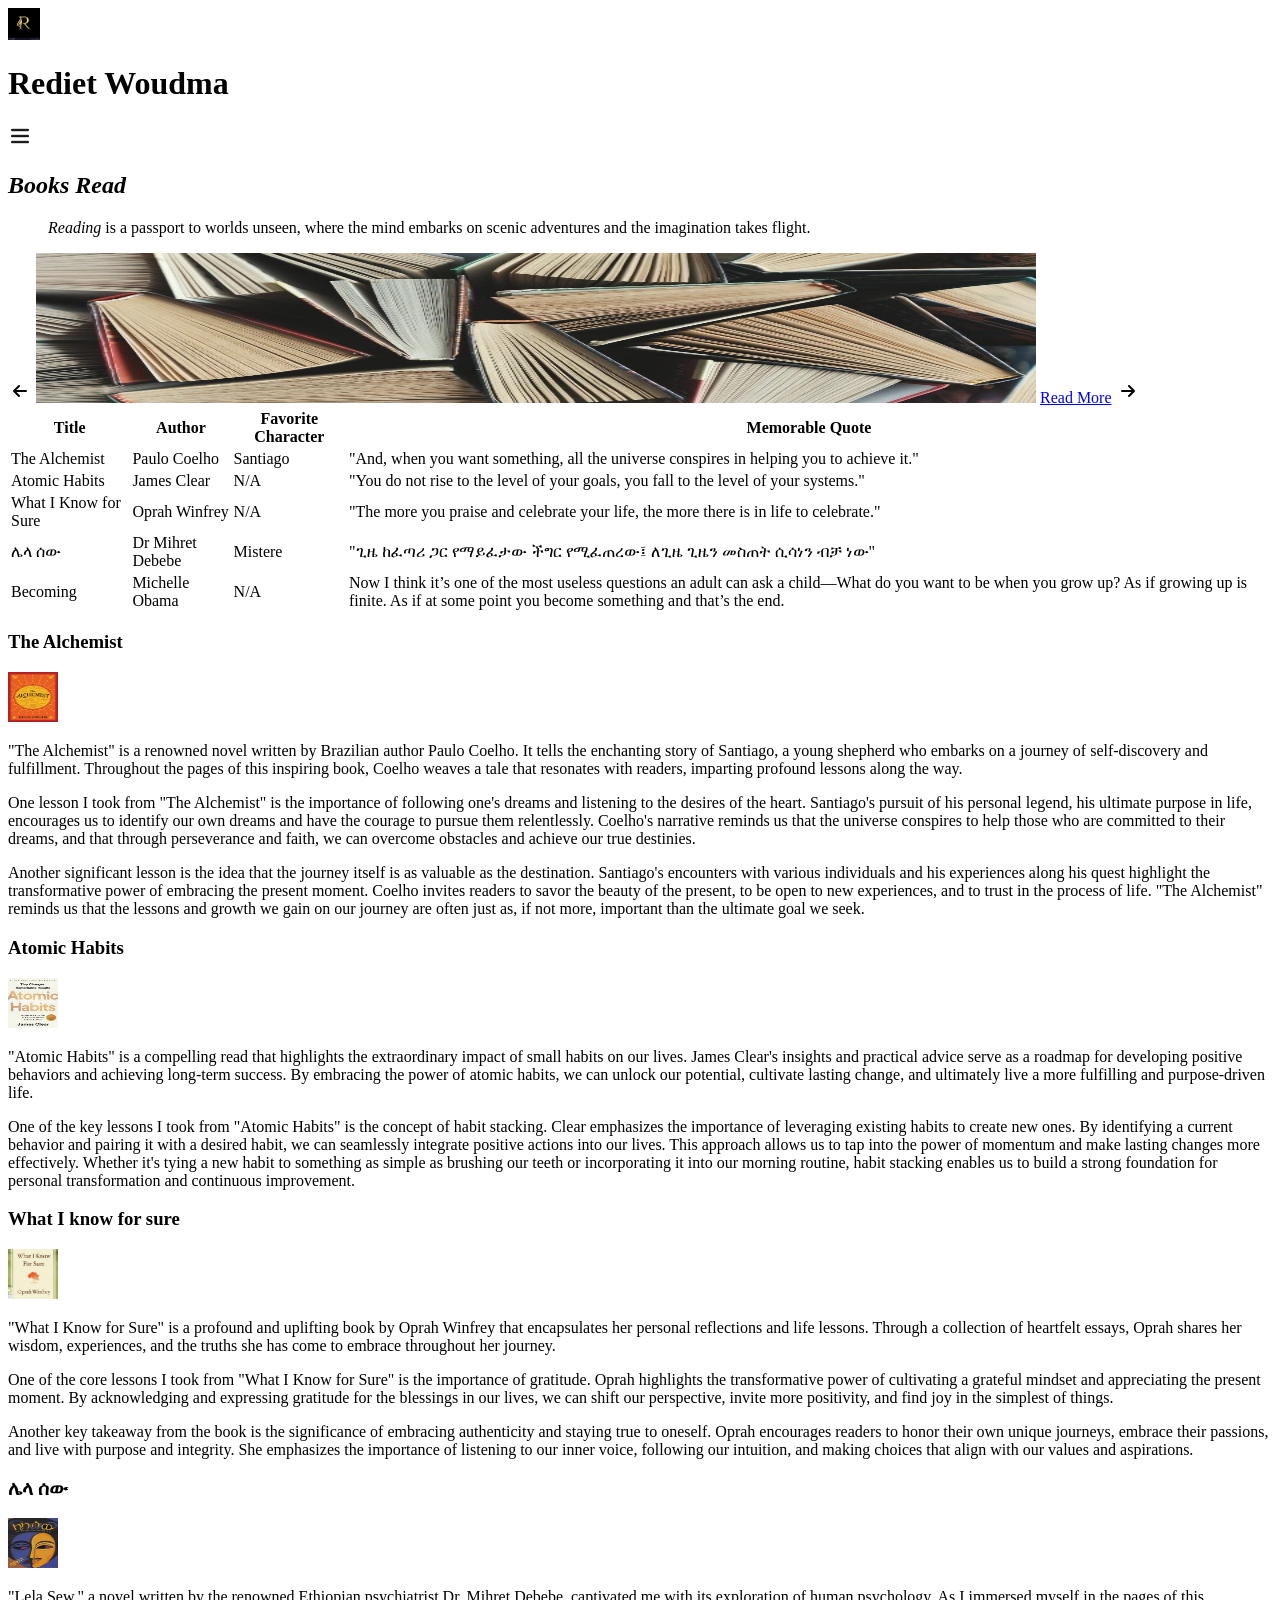
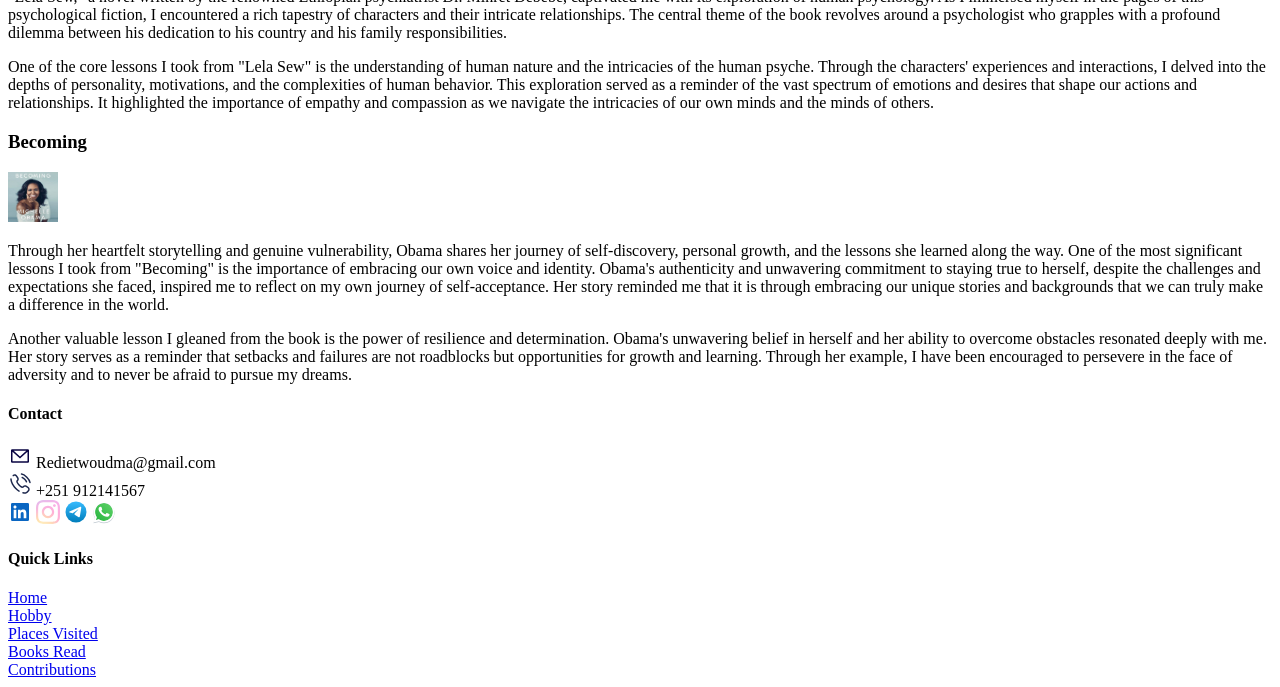
<file: src/src/Books_read.html>
<!DOCTYPE html>
<html lang="en">
<head>
    <meta charset="UTF-8">
    <title>Books Read</title>
</head>
<body>
    <header>
        <img src="./Images/Logo.jpg" alt="Logo" width="32" height="32"> 
        <h1> Rediet Woudma </h1>
        <img src="./Images/Nav.png" alt="Navigation" width="24" height="24">
    </header>
    <main>
        <section id="Top">
                <h2> <i>Books Read</i> </h2>
                <blockquote> <em>Reading</em> is a passport to worlds unseen, where the mind embarks on scenic adventures and the imagination takes flight.</blockquote>
            <img src="./Images/left_arrow.svg" alt="left arrow" width="24" height="24">
            <img src="./Images/Books.jpg" alt="contributions" width="1000" height="150">
            <a href="#Top"> Read More</a>
            <img src="./Images/Right_arrow.svg" alt="right arrow" width="24" height="24"> 
        </section>
        <table>
            <tr>
                <th>Title</th>
                <th>Author</th>
                <th>Favorite Character</th>
                <th>Memorable Quote</th>
            </tr>
            <tr>
                <td>The Alchemist </td>
                <td>Paulo Coelho</td>
                <td>Santiago</td>
                <td>"And, when you want something, all the universe conspires in helping you to achieve it."</td>
            </tr>
            <tr>
                <td>Atomic Habits</td>
                <td>James Clear</td>
                <td>N/A</td>
                <td>"You do not rise to the level of your goals, you fall to the level of your systems."</td>
            </tr>
            <tr>
                <td>What I Know for Sure</td>
                <td>Oprah Winfrey</td>
                <td>N/A</td>
                <td>"The more you praise and celebrate your life, the more there is in life to celebrate."</td>
            </tr>
            <tr>
                <td> ሌላ ሰው</td>
                <td> Dr Mihret Debebe </td>
                <td> Mistere </td>
                <td>"ጊዜ ከፈጣሪ ጋር የማይፈታው ችግር የሚፈጠረው፤ ለጊዜ ጊዜን መስጠት ሲሳነን ብቻ ነው"</td>
            </tr>
            <tr>
                <td> Becoming </td>
                <td> Michelle Obama </td>
                <td> N/A </td>
                <td>Now I think it’s one of the most useless questions an adult can ask a child—What do you want to be when you grow up? As if growing up is finite. As if at some point you become something and that’s the end.</td>
            </tr>
        </table>
        <section>
            <h3>The Alchemist </h3>
            <img src="./Images/the_alchemist.jfif" alt="The alchemist" width="50" height="50">
            <p>"The Alchemist" is a renowned novel written by Brazilian author Paulo Coelho. It tells the enchanting story of Santiago, a young shepherd who embarks on a journey of self-discovery and fulfillment. Throughout the pages of this inspiring book, Coelho weaves a tale that resonates with readers, imparting profound lessons along the way.
            <p>One lesson I took from "The Alchemist" is the importance of following one's dreams and listening to the desires of the heart. Santiago's pursuit of his personal legend, his ultimate purpose in life, encourages us to identify our own dreams and have the courage to pursue them relentlessly. Coelho's narrative reminds us that the universe conspires to help those who are committed to their dreams, and that through perseverance and faith, we can overcome obstacles and achieve our true destinies.</p>
            <p>Another significant lesson is the idea that the journey itself is as valuable as the destination. Santiago's encounters with various individuals and his experiences along his quest highlight the transformative power of embracing the present moment. Coelho invites readers to savor the beauty of the present, to be open to new experiences, and to trust in the process of life. "The Alchemist" reminds us that the lessons and growth we gain on our journey are often just as, if not more, important than the ultimate goal we seek.</p>
        </section>
        <section>
            <h3> Atomic Habits</h3>
            <img src="./Images/Atomic_habit.jfif" alt="Atomic habit" width="50" height="50">
            <p>"Atomic Habits" is a compelling read that highlights the extraordinary impact of small habits on our lives. James Clear's insights and practical advice serve as a roadmap for developing positive behaviors and achieving long-term success. By embracing the power of atomic habits, we can unlock our potential, cultivate lasting change, and ultimately live a more fulfilling and purpose-driven life.</p>
            <p>One of the key lessons I took from "Atomic Habits" is the concept of habit stacking. Clear emphasizes the importance of leveraging existing habits to create new ones. By identifying a current behavior and pairing it with a desired habit, we can seamlessly integrate positive actions into our lives. This approach allows us to tap into the power of momentum and make lasting changes more effectively. Whether it's tying a new habit to something as simple as brushing our teeth or incorporating it into our morning routine, habit stacking enables us to build a strong foundation for personal transformation and continuous improvement.</p>
        </section>
        <section>
            <h3> What I know for sure</h3>
            <img src="./Images/Oprah.jfif" alt="What I know for sure" width="50" height="50">
            <p>"What I Know for Sure" is a profound and uplifting book by Oprah Winfrey that encapsulates her personal reflections and life lessons. Through a collection of heartfelt essays, Oprah shares her wisdom, experiences, and the truths she has come to embrace throughout her journey.</p>
                <p>One of the core lessons I took from "What I Know for Sure" is the importance of gratitude. Oprah highlights the transformative power of cultivating a grateful mindset and appreciating the present moment. By acknowledging and expressing gratitude for the blessings in our lives, we can shift our perspective, invite more positivity, and find joy in the simplest of things.</p>
                <p>Another key takeaway from the book is the significance of embracing authenticity and staying true to oneself. Oprah encourages readers to honor their own unique journeys, embrace their passions, and live with purpose and integrity. She emphasizes the importance of listening to our inner voice, following our intuition, and making choices that align with our values and aspirations.</p>
        </section>
        <section>
            <h3> ሌላ ሰው</h3>
            <img src="./Images/lela_sew.jfif" alt="Lela sew" width="50" height="50">
            <p>"Lela Sew," a novel written by the renowned Ethiopian psychiatrist Dr. Mihret Debebe, captivated me with its exploration of human psychology. As I immersed myself in the pages of this psychological fiction, I encountered a rich tapestry of characters and their intricate relationships. The central theme of the book revolves around a psychologist who grapples with a profound dilemma between his dedication to his country and his family responsibilities.</p>
            <p>One of the core lessons I took from "Lela Sew" is the understanding of human nature and the intricacies of the human psyche. Through the characters' experiences and interactions, I delved into the depths of personality, motivations, and the complexities of human behavior. This exploration served as a reminder of the vast spectrum of emotions and desires that shape our actions and relationships. It highlighted the importance of empathy and compassion as we navigate the intricacies of our own minds and the minds of others.</p>
        </section>
        <section>
            <h3> Becoming</h3>
            <img src="./Images/Becoming.jfif" alt="Becoming" width="50" height="50">
            <p>Through her heartfelt storytelling and genuine vulnerability, Obama shares her journey of self-discovery, personal growth, and the lessons she learned along the way.
                One of the most significant lessons I took from "Becoming" is the importance of embracing our own voice and identity. Obama's authenticity and unwavering commitment to staying true to herself, despite the challenges and expectations she faced, inspired me to reflect on my own journey of self-acceptance. Her story reminded me that it is through embracing our unique stories and backgrounds that we can truly make a difference in the world.</p>
            <p>Another valuable lesson I gleaned from the book is the power of resilience and determination. Obama's unwavering belief in herself and her ability to overcome obstacles resonated deeply with me. Her story serves as a reminder that setbacks and failures are not roadblocks but opportunities for growth and learning. Through her example, I have been encouraged to persevere in the face of adversity and to never be afraid to pursue my dreams.</p>
        </section>
    </main>
    <footer> 
        <section><h4> Contact</h4>
            <img src="./Images/email.svg" alt="email icon" width="24" height="24">
            Redietwoudma@gmail.com<br>
            <img src="./Images/phone.svg" alt="phone icon" width="24" height="24">
            +251 912141567<br>
            <a href="https://www.linkedin.com/yourprofile"><img src="./Images/linkedin.svg" alt="linkedin icon" width="24" height="24"></a>
            <a href="https://www.instagram.com/yourprofile"><img src="./Images/instagram.svg" alt="instagram icon" width="24" height="24"></a>
            <a href="https://www.telegram.com/yourprofile"><img src="./Images/telegram.svg" alt="telegram icon" width="24" height="24"></a>
            <a href="https://www.whatsapp.com/yourprofile"><img src="./Images/whatsapp.svg" alt="whatsapp icon" width="24" height="24"></a>
            </section>
        <section>
            <h4> Quick Links</h4>
            <a href="./home.html"> Home</a><br>
            <a href="./Hobby.html">Hobby</a><br>
            <a href="./Places_visited.html">Places Visited</a><br>
            <a href="./Books_read.html">Books Read</a><br>
            <a href="./Contributions.html">Contributions</a><br>
        </section>
    </footer>
</body>
</html>
</file>
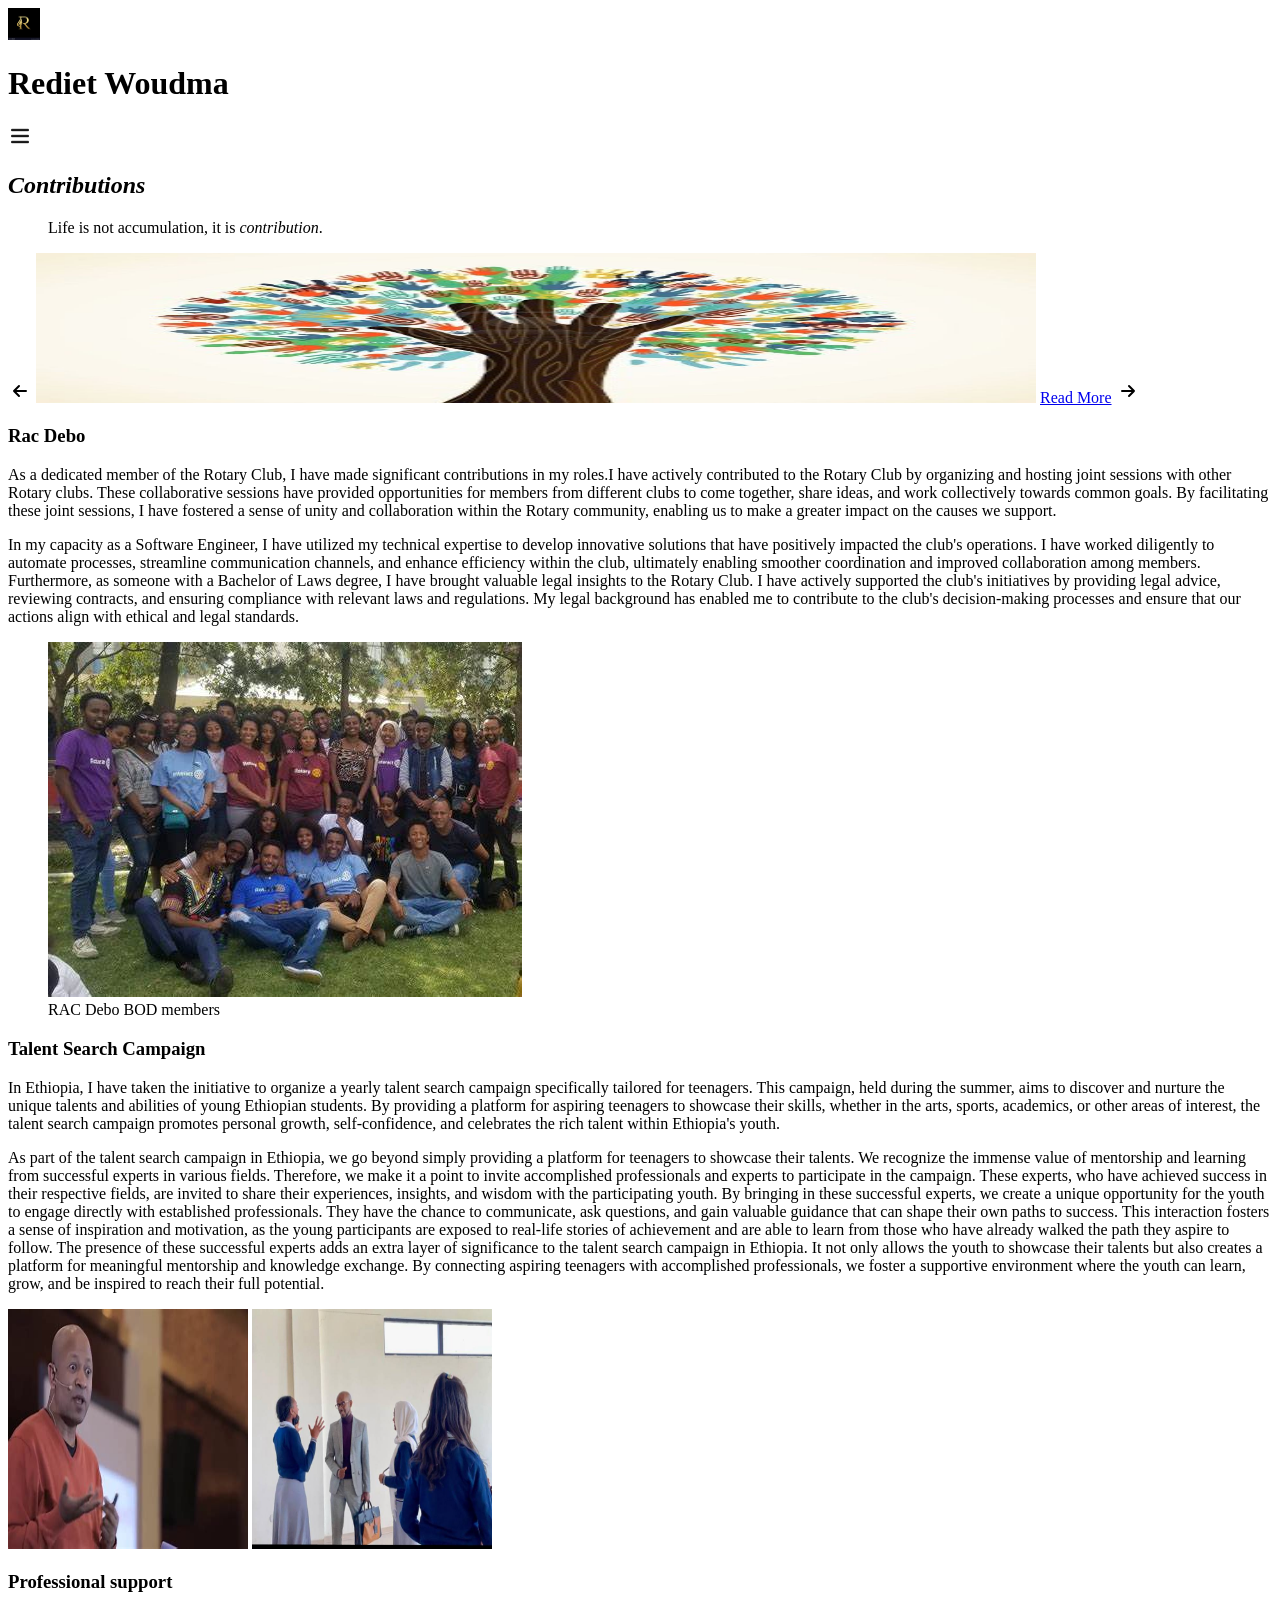
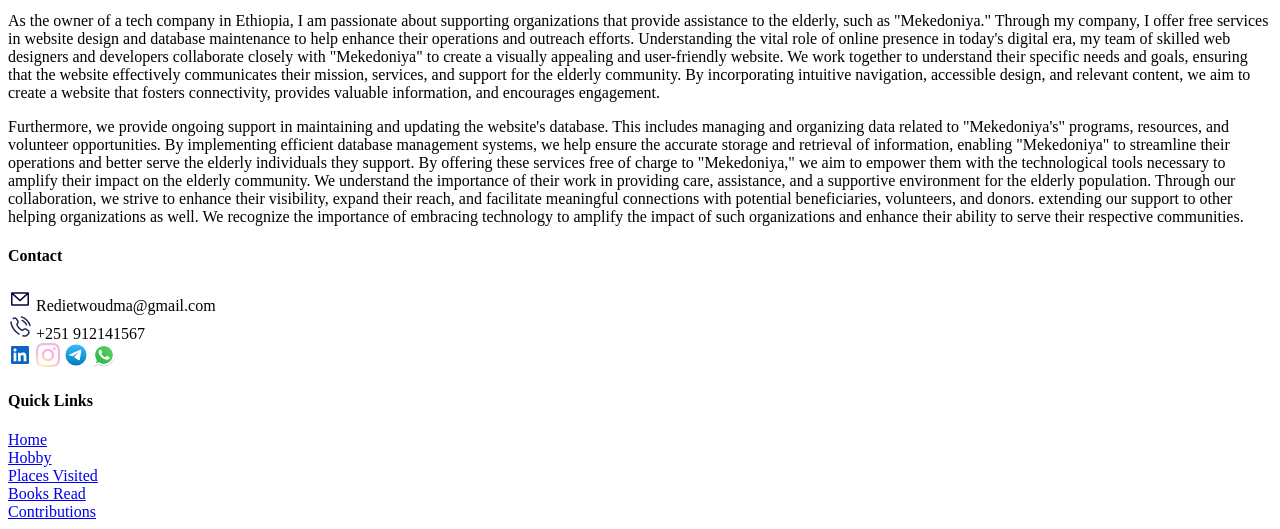
<file: src/src/Contributions.html>
<!DOCTYPE html>
<html lang="en">
<head>
    <meta charset="UTF-8">
    <title>Contributions</title>
</head>
<body>
    <header>
        <img src="./Images/Logo.jpg" alt="Logo" width="32" height="32"> 
        <h1> Rediet Woudma </h1>
        <img src="./Images/Nav.png" alt="Navigation" width="24" height="24">
    </header>
    <main>
        <section id="Top">
            <h2> <i>Contributions</i> </h2>
            <blockquote> Life is not accumulation, it is <em>contribution</em>.</blockquote>
            <img src="./Images/left_arrow.svg" alt="left arrow" width="24" height="24">
            <img src="./Images/contibutions.jpg" alt="contributions" width="1000" height="150">
            <a href="#Top"> Read More</a>
            <img src="./Images/Right_arrow.svg" alt="right arrow" width="24" height="24"> 
        </section>
        <section id="top">
            <h3>Rac Debo</h3>
            <p> As a dedicated member of the Rotary Club, I have made significant contributions in my roles.I have actively contributed to the Rotary Club by organizing and hosting joint sessions with other Rotary clubs. These collaborative sessions have provided opportunities for members from different clubs to come together, share ideas, and work collectively towards common goals. By facilitating these joint sessions, I have fostered a sense of unity and collaboration within the Rotary community, enabling us to make a greater impact on the causes we support.</p>
            <p>In my capacity as a Software Engineer, I have utilized my technical expertise to develop innovative solutions that have positively impacted the club's operations. I have worked diligently to automate processes, streamline communication channels, and enhance efficiency within the club, ultimately enabling smoother coordination and improved collaboration among members.
            Furthermore, as someone with a Bachelor of Laws degree, I have brought valuable legal insights to the Rotary Club. I have actively supported the club's initiatives by providing legal advice, reviewing contracts, and ensuring compliance with relevant laws and regulations. My legal background has enabled me to contribute to the club's decision-making processes and ensure that our actions align with ethical and legal standards.</p>
            <figure><img src="./Images/rotary.jfif" alt="Rac debo">
            <figcaption> RAC Debo BOD members</figcaption></figure>
        </section>
        <section>
            <h3>Talent Search Campaign</h3>
            <p>In Ethiopia, I have taken the initiative to organize a yearly talent search campaign specifically tailored for teenagers. This campaign, held during the summer, aims to discover and nurture the unique talents and abilities of young Ethiopian students. By providing a platform for aspiring teenagers to showcase their skills, whether in the arts, sports, academics, or other areas of interest, the talent search campaign promotes personal growth, self-confidence, and celebrates the rich talent within Ethiopia's youth.</p>
            <p>As part of the talent search campaign in Ethiopia, we go beyond simply providing a platform for teenagers to showcase their talents. We recognize the immense value of mentorship and learning from successful experts in various fields. Therefore, we make it a point to invite accomplished professionals and experts to participate in the campaign. These experts, who have achieved success in their respective fields, are invited to share their experiences, insights, and wisdom with the participating youth.
                By bringing in these successful experts, we create a unique opportunity for the youth to engage directly with established professionals. They have the chance to communicate, ask questions, and gain valuable guidance that can shape their own paths to success. This interaction fosters a sense of inspiration and motivation, as the young participants are exposed to real-life stories of achievement and are able to learn from those who have already walked the path they aspire to follow.
                The presence of these successful experts adds an extra layer of significance to the talent search campaign in Ethiopia. It not only allows the youth to showcase their talents but also creates a platform for meaningful mentorship and knowledge exchange. By connecting aspiring teenagers with accomplished professionals, we foster a supportive environment where the youth can learn, grow, and be inspired to reach their full potential.</p>
            <img src="./Images/talent2.jfif" alt="Speech" width="240" height="240">
            <img src="./Images/talent3.jpg" alt="Speech 2" width="240" height="240">
            </section>
        <section> 
            <h3> Professional support</h3>
            <p> As the owner of a tech company in Ethiopia, I am passionate about supporting organizations that provide assistance to the elderly, such as "Mekedoniya." Through my company, I offer free services in website design and database maintenance to help enhance their operations and outreach efforts.
                Understanding the vital role of online presence in today's digital era, my team of skilled web designers and developers collaborate closely with "Mekedoniya" to create a visually appealing and user-friendly website. We work together to understand their specific needs and goals, ensuring that the website effectively communicates their mission, services, and support for the elderly community. By incorporating intuitive navigation, accessible design, and relevant content, we aim to create a website that fosters connectivity, provides valuable information, and encourages engagement.</p>
            <p>Furthermore, we provide ongoing support in maintaining and updating the website's database. This includes managing and organizing data related to "Mekedoniya's" programs, resources, and volunteer opportunities. By implementing efficient database management systems, we help ensure the accurate storage and retrieval of information, enabling "Mekedoniya" to streamline their operations and better serve the elderly individuals they support.
                By offering these services free of charge to "Mekedoniya," we aim to empower them with the technological tools necessary to amplify their impact on the elderly community. We understand the importance of their work in providing care, assistance, and a supportive environment for the elderly population. Through our collaboration, we strive to enhance their visibility, expand their reach, and facilitate meaningful connections with potential beneficiaries, volunteers, and donors.
                extending our support to other helping organizations as well. We recognize the importance of embracing technology to amplify the impact of such organizations and enhance their ability to serve their respective communities.</p>
        </section>
    </main>
    <footer> 
        <section><h4> Contact</h4>
            <img src="./Images/email.svg" alt="email icon" width="24" height="24">
            Redietwoudma@gmail.com<br>
            <img src="./Images/phone.svg" alt="phone icon" width="24" height="24">
            +251 912141567<br>
            <a href="https://www.linkedin.com/yourprofile"><img src="./Images/linkedin.svg" alt="linkedin icon" width="24" height="24"></a>
            <a href="https://www.instagram.com/yourprofile"><img src="./Images/instagram.svg" alt="instagram icon" width="24" height="24"></a>
            <a href="https://www.telegram.com/yourprofile"><img src="./Images/telegram.svg" alt="telegram icon" width="24" height="24"></a>
            <a href="https://www.whatsapp.com/yourprofile"><img src="./Images/whatsapp.svg" alt="whatsapp icon" width="24" height="24"></a>
            </section>
        <section>
            <h4> Quick Links</h4>
            <a href="./home.html"> Home</a><br>
            <a href="./Hobby.html">Hobby</a><br>
            <a href="./Places_visited.html">Places Visited</a><br>
            <a href="./Books_read.html">Books Read</a><br>
            <a href="./Contributions.html">Contributions</a><br>
        </section>
    </footer>
</body>
</html>
</file>
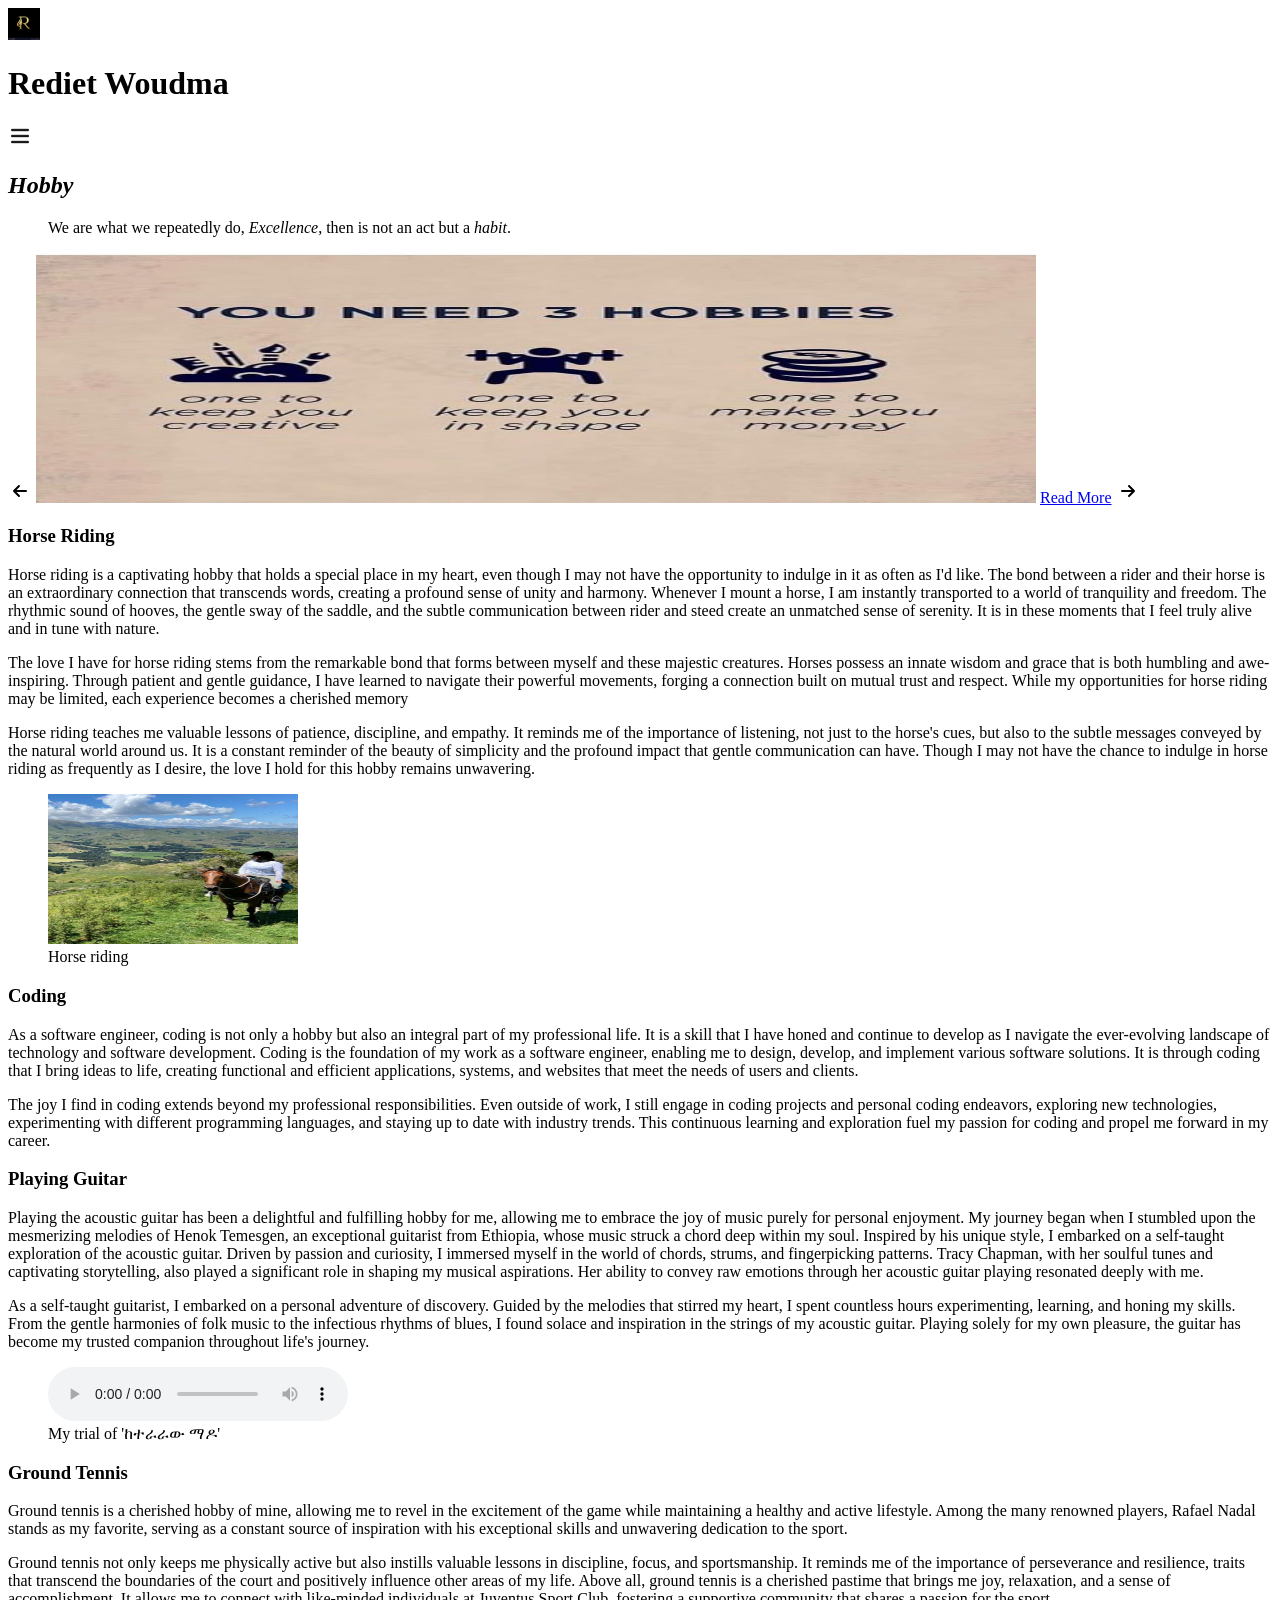
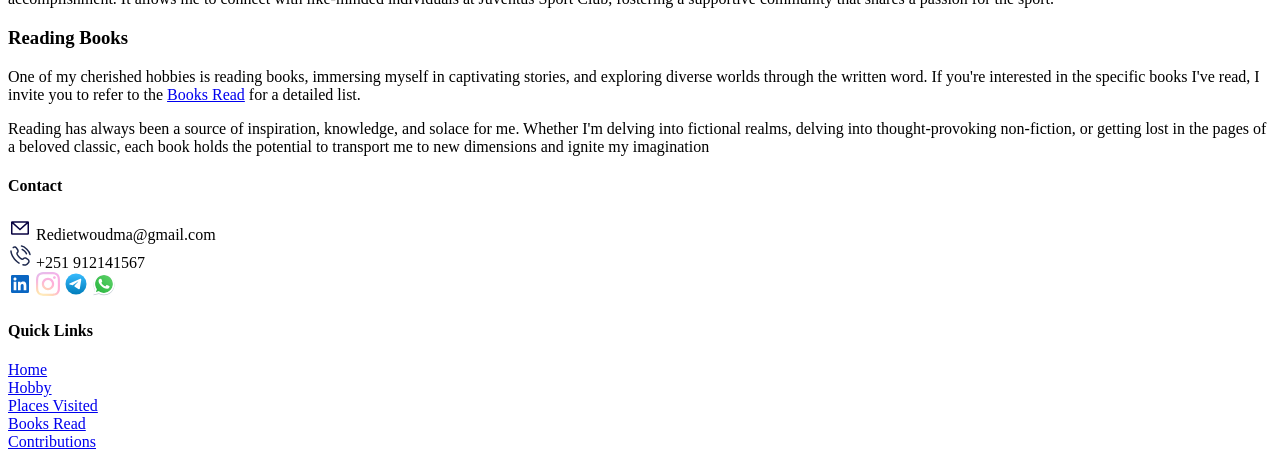
<file: src/src/Hobby.html>
<!DOCTYPE html>
<html lang="en">
<head>
    <meta charset="UTF-8">
    <title>Hobby</title>
</head>
<body>
    <header>
        <img src="./Images/Logo.jpg" alt="Logo" width="32" height="32"> 
        <h1> Rediet Woudma </h1>
        <img src="./Images/Nav.png" alt="Navigation" width="24" height="24">
    </header>
    <main>
        <section id="Top">
            <h2> <i>Hobby</i></h2>
            <blockquote> We are what we repeatedly do, <i>Excellence</i>, then is not an act but a <em>habit</em>.</blockquote>
            <img src="./Images/left_arrow.svg" alt="left arrow" width="24" height="24">
            <img src="./Images/hobby.jpg" alt="Hobby" width="1000" height="250">
            <a href="#Top"> Read More</a>
            <img src="./Images/Right_arrow.svg" alt="right arrow" width="24" height="24"> 
        </section>
        <section>
                <h3> Horse Riding</h3>
                <p>Horse riding is a captivating hobby that holds a special place in my heart, even though I may not have the opportunity to indulge in it as often as I'd like. The bond between a rider and their horse is an extraordinary connection that transcends words, creating a profound sense of unity and harmony.
                    Whenever I mount a horse, I am instantly transported to a world of tranquility and freedom. The rhythmic sound of hooves, the gentle sway of the saddle, and the subtle communication between rider and steed create an unmatched sense of serenity. It is in these moments that I feel truly alive and in tune with nature.</p>
                <p> The love I have for horse riding stems from the remarkable bond that forms between myself and these majestic creatures. Horses possess an innate wisdom and grace that is both humbling and awe-inspiring. Through patient and gentle guidance, I have learned to navigate their powerful movements, forging a connection built on mutual trust and respect.
                    While my opportunities for horse riding may be limited, each experience becomes a cherished memory</p>
                <p>Horse riding teaches me valuable lessons of patience, discipline, and empathy. It reminds me of the importance of listening, not just to the horse's cues, but also to the subtle messages conveyed by the natural world around us. It is a constant reminder of the beauty of simplicity and the profound impact that gentle communication can have.
                    Though I may not have the chance to indulge in horse riding as frequently as I desire, the love I hold for this hobby remains unwavering.</p>
                <figure>
                    <img src="./Images/Horse_riding.jpg" alt="Horse riding" width="250" height="150">
                    <figcaption> Horse riding</figcaption>
                </figure>
            <article> 
                <h3> Coding</h3>
                <p>As a software engineer, coding is not only a hobby but also an integral part of my professional life. It is a skill that I have honed and continue to develop as I navigate the ever-evolving landscape of technology and software development.
                    Coding is the foundation of my work as a software engineer, enabling me to design, develop, and implement various software solutions. It is through coding that I bring ideas to life, creating functional and efficient applications, systems, and websites that meet the needs of users and clients.</p>
                <p>The joy I find in coding extends beyond my professional responsibilities. Even outside of work, I still engage in coding projects and personal coding endeavors, exploring new technologies, experimenting with different programming languages, and staying up to date with industry trends. This continuous learning and exploration fuel my passion for coding and propel me forward in my career.</p>
            </article>
            <article> 
                <h3> Playing Guitar</h3>
                <p> Playing the acoustic guitar has been a delightful and fulfilling hobby for me, allowing me to embrace the joy of music purely for personal enjoyment. My journey began when I stumbled upon the mesmerizing melodies of Henok Temesgen, an exceptional guitarist from Ethiopia, whose music struck a chord deep within my soul. Inspired by his unique style, I embarked on a self-taught exploration of the acoustic guitar.
                    Driven by passion and curiosity, I immersed myself in the world of chords, strums, and fingerpicking patterns. Tracy Chapman, with her soulful tunes and captivating storytelling, also played a significant role in shaping my musical aspirations. Her ability to convey raw emotions through her acoustic guitar playing resonated deeply with me.</p>
                    <p>As a self-taught guitarist, I embarked on a personal adventure of discovery. Guided by the melodies that stirred my heart, I spent countless hours experimenting, learning, and honing my skills. From the gentle harmonies of folk music to the infectious rhythms of blues, I found solace and inspiration in the strings of my acoustic guitar.
                    Playing solely for my own pleasure, the guitar has become my trusted companion throughout life's journey.</p>
                <figure><audio controls>
                    <source src="./Images/guitar_audio.ogg" type="audio/ogg">
                </audio>
                <figcaption> My trial of 'ከተራራው ማዶ'</figcaption></figure>
                </article>
            <article>
                <h3> Ground Tennis</h3>
                <p>Ground tennis is a cherished hobby of mine, allowing me to revel in the excitement of the game while maintaining a healthy and active lifestyle. Among the many renowned players, Rafael Nadal stands as my favorite, serving as a constant source of inspiration with his exceptional skills and unwavering dedication to the sport.</p>
                <p>Ground tennis not only keeps me physically active but also instills valuable lessons in discipline, focus, and sportsmanship. It reminds me of the importance of perseverance and resilience, traits that transcend the boundaries of the court and positively influence other areas of my life.
                    Above all, ground tennis is a cherished pastime that brings me joy, relaxation, and a sense of accomplishment. It allows me to connect with like-minded individuals at Juventus Sport Club, fostering a supportive community that shares a passion for the sport.</p>
            </article>
          
            <article>
                <h3> Reading Books</h3>
                <p>One of my cherished hobbies is reading books, immersing myself in captivating stories, and exploring diverse worlds through the written word. If you're interested in the specific books I've read, I invite you to refer to the <a href="Books_read.html">Books Read</a> for a detailed list.</p>
                <p>Reading has always been a source of inspiration, knowledge, and solace for me. Whether I'm delving into fictional realms, delving into thought-provoking non-fiction, or getting lost in the pages of a beloved classic, each book holds the potential to transport me to new dimensions and ignite my imagination</p>
            </article>
            
        </section>
    </main>
    <footer> 
        <section><h4> Contact</h4>
        <img src="./Images/email.svg" alt="email icon" width="24" height="24">
        Redietwoudma@gmail.com<br>
        <img src="./Images/phone.svg" alt="phone icon" width="24" height="24">
        +251 912141567<br>
        <a href="https://www.linkedin.com/yourprofile"><img src="./Images/linkedin.svg" alt="linkedin icon" width="24" height="24"></a>
        <a href="https://www.instagram.com/yourprofile"><img src="./Images/instagram.svg" alt="instagram icon" width="24" height="24"></a>
        <a href="https://www.telegram.com/yourprofile"><img src="./Images/telegram.svg" alt="telegram icon" width="24" height="24"></a>
        <a href="https://www.whatsapp.com/yourprofile"><img src="./Images/whatsapp.svg" alt="whatsapp icon" width="24" height="24"></a>
        </section>
        <section>
            <h4> Quick Links</h4>
            <a href="./home.html"> Home</a><br>
            <a href="./Hobby.html">Hobby</a><br>
            <a href="./Places_visited.html">Places Visited</a><br>
            <a href="./Books_read.html">Books Read</a><br>
            <a href="./Contributions.html">Contributions</a><br>
        </section>
    </footer>
</body>
</html>
</file>
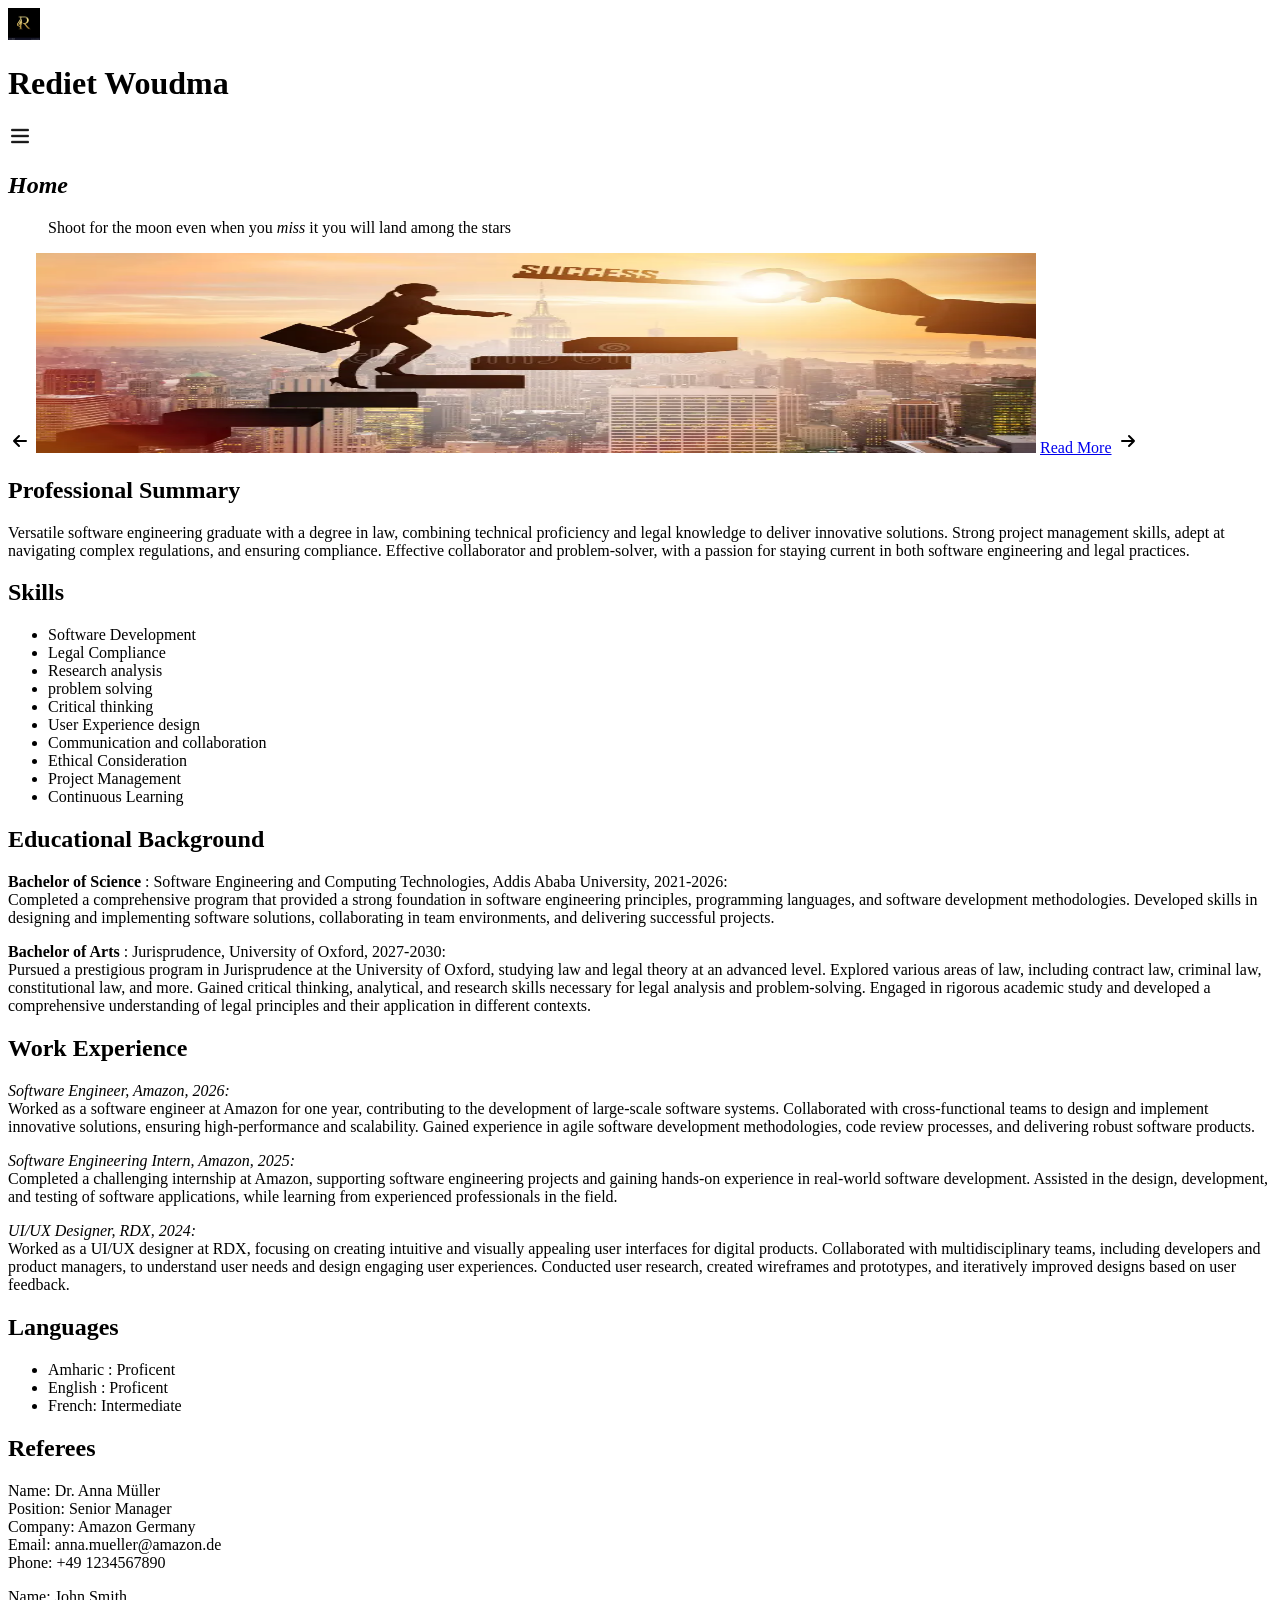
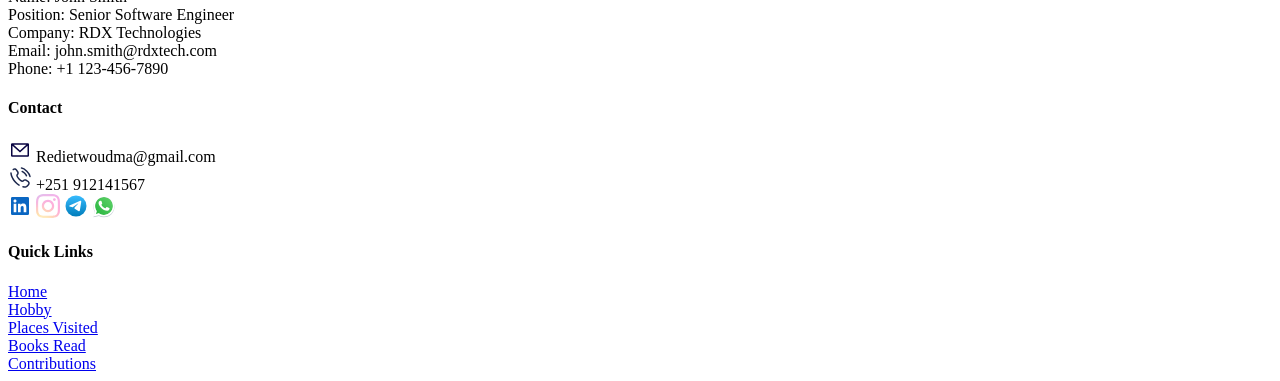
<file: src/src/home.html>
<!DOCTYPE html>
<html lang="en">
<head>
    <meta charset="UTF-8">
    <title>Home </title>
</head>
<body>
    <header>
        <img src="./Images/Logo.jpg" alt="Logo" width="32" height="32"> 
        <h1> Rediet Woudma </h1>
        <img src="./Images/Nav.png" alt="Navigation" width="24" height="24">
    </header>
    <main>
        <section id="Top">
                <h2> <i>Home</i></h2>
                <blockquote> Shoot for the moon even when you <i>miss</i> it you will land among the stars</blockquote>
            <img src="../src/Images/left_arrow.svg" alt="left arrow" width="24" height="24">
            <img src="../src/Images/Home.webp" alt="Home" width="1000" height="200">
            <a href="#Top"> Read More</a>
            <img src="../src/Images/Right_arrow.svg" alt="right arrow" width="24" height="24"> 
        </section>
        <section>
            <h2> Professional Summary </h2>
            <p> Versatile software engineering graduate with a degree in law, combining technical proficiency and legal knowledge to deliver innovative solutions. Strong project management skills, adept at navigating complex regulations, and ensuring compliance. Effective collaborator and problem-solver, with a passion for staying current in both software engineering and legal practices.</p>
            </section>
            <section>
                <h2> Skills</h2>
                <ul> <li> Software Development </li>
                    <li> Legal Compliance</li>
                    <li>Research analysis </li>
                    <li>problem solving</li>
                    <li> Critical thinking</li>
                    <li> User Experience design</li>
                    <li>Communication and collaboration</li>
                    <li>Ethical Consideration</li>
                    <li> Project Management</li>
                    <li> Continuous Learning </li></ul>
            </section>
            <section> 
                <h2> Educational Background</h2>
                <p> <strong>Bachelor of Science</strong> : Software Engineering and Computing Technologies, Addis Ababa University, 2021-2026: <br>
                    Completed a comprehensive program that provided a strong foundation in software engineering principles, programming languages, and software development methodologies. Developed skills in designing and implementing software solutions, collaborating in team environments, and delivering successful projects.</p>
                <p> <strong> Bachelor of Arts </strong> : Jurisprudence, University of Oxford, 2027-2030: <br>
                    Pursued a prestigious program in Jurisprudence at the University of Oxford, studying law and legal theory at an advanced level. Explored various areas of law, including contract law, criminal law, constitutional law, and more. Gained critical thinking, analytical, and research skills necessary for legal analysis and problem-solving. Engaged in rigorous academic study and developed a comprehensive understanding of legal principles and their application in different contexts.</p>
            </section>
            <section> 
                    <h2>Work Experience </h2>
                <p><em>Software Engineer, Amazon, 2026: </em><br>

                    Worked as a software engineer at Amazon for one year, contributing to the development of large-scale software systems. Collaborated with cross-functional teams to design and implement innovative solutions, ensuring high-performance and scalability. Gained experience in agile software development methodologies, code review processes, and delivering robust software products.</p>
                    <p><em>Software Engineering Intern, Amazon, 2025:</em><br>
                    Completed a challenging internship at Amazon, supporting software engineering projects and gaining hands-on experience in real-world software development. Assisted in the design, development, and testing of software applications, while learning from experienced professionals in the field.</p>
                    <p> <em>UI/UX Designer, RDX, 2024:</em><br>
                    Worked as a UI/UX designer at RDX, focusing on creating intuitive and visually appealing user interfaces for digital products. Collaborated with multidisciplinary teams, including developers and product managers, to understand user needs and design engaging user experiences. Conducted user research, created wireframes and prototypes, and iteratively improved designs based on user feedback.</p>
            </section>
            <section>
                <h2> Languages </h2>
                <ul> <li> Amharic : Proficent </li>
                    <li> English : Proficent</li>
                <li> French: Intermediate </li></ul>
            </section>
            <section> <h2> Referees</h2>
                <p>Name: Dr. Anna Müller<br>
                Position: Senior Manager<br>
                Company: Amazon Germany<br>
                Email: anna.mueller@amazon.de<br>
                Phone: +49 1234567890<br></p>
                <p>Name: John Smith<br>
                Position: Senior Software Engineer<br>
                Company: RDX Technologies<br>
                Email: john.smith@rdxtech.com<br>
                Phone: +1 123-456-7890<br></p></section>
    </main>
    <footer> 
        <section><h4> Contact</h4>
        <img src="./Images/email.svg" alt="email icon" width="24" height="24">
        Redietwoudma@gmail.com<br>
        <img src="./Images/phone.svg" alt="phone icon" width="24" height="24">
        +251 912141567<br>
        <a href="https://www.linkedin.com/yourprofile"><img src="./Images/linkedin.svg" alt="linkedin icon" width="24" height="24"></a>
        <a href="https://www.instagram.com/yourprofile"><img src="./Images/instagram.svg" alt="instagram icon" width="24" height="24"></a>
        <a href="https://www.telegram.com/yourprofile"><img src="./Images/telegram.svg" alt="telegram icon" width="24" height="24"></a>
        <a href="https://www.whatsapp.com/yourprofile"><img src="./Images/whatsapp.svg" alt="whatsapp icon" width="24" height="24"></a>
        </section>
        <section>
            <h4> Quick Links</h4>
            <a href="#Top"> Home</a><br>
            <a href="./Hobby.html">Hobby</a><br>
            <a href="./Places_visited.html">Places Visited</a><br>
            <a href="./Books_read.html">Books Read</a><br>
            <a href="./Contributions.html">Contributions</a><br>
        </section>
    </footer>
</body>
</html>
</file>
